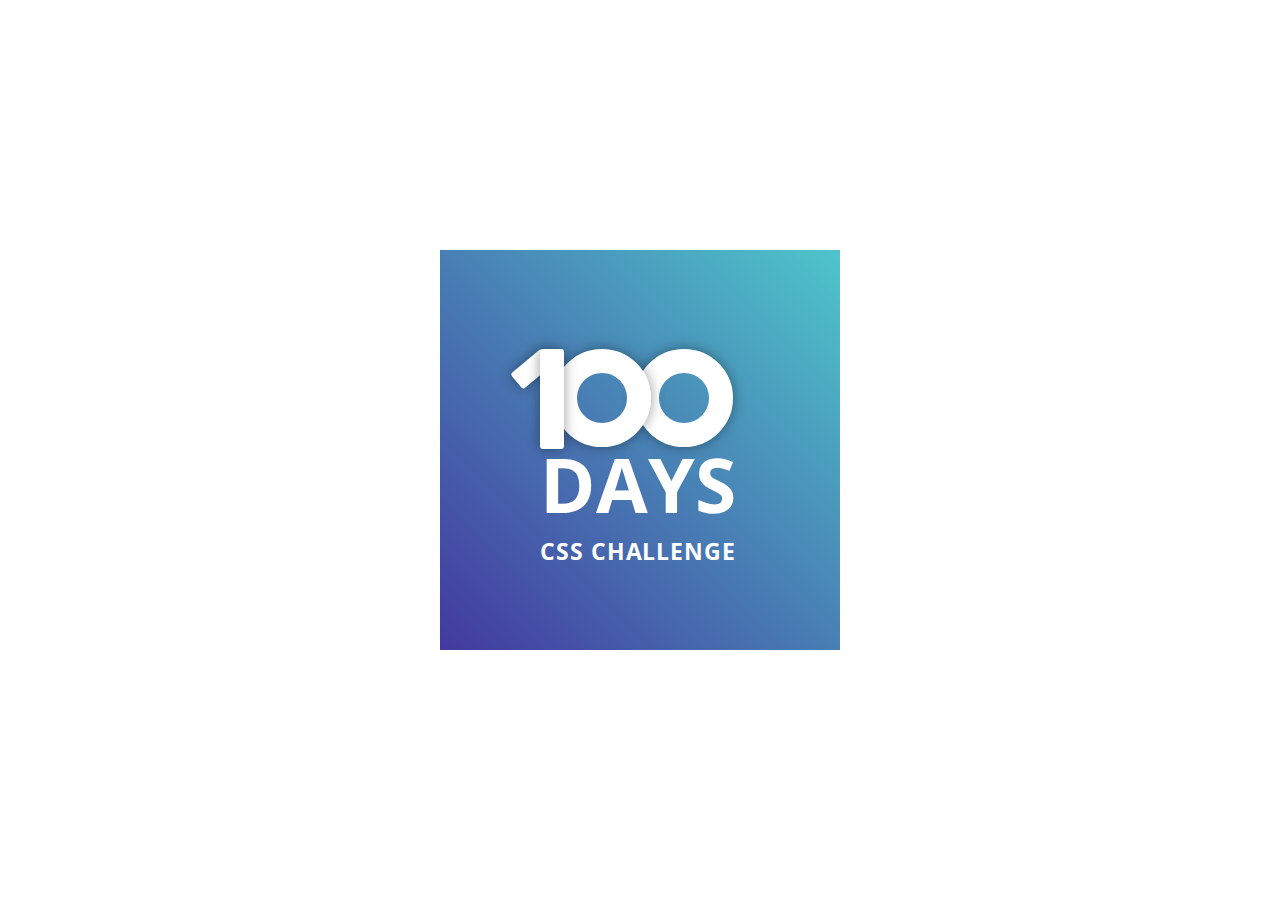
<file: index.html>
<!DOCTYPE html>
<html lang="en">
  <head>
    <meta charset="UTF-8" />
    <meta name="viewport" content="width=device-width, initial-scale=1.0" />
    <title>modificar DOM</title>
    <link rel="stylesheet" href="index.css" />
  </head>
  <body>
    <div class="frame">
      <div class="center">
        <div class="numeros">
          <p class="one"></p>
          <p class="barra-one"></p>
          <p class="zero"></p>
          <p class="zero-two"></p>
        </div>
        <span class="days">DAYS</span>
        <span class="challeng">CSS CHALLENGE</span>
      </div>
    </div>
  </body>
</html>
</file>
<file: index.css>
@import url(https://fonts.googleapis.com/css?family=Open+Sans:700,300);
.frame {
  position: absolute;
  top: 50%;
  left: 50%;
  width: 400px;
  height: 400px;
  margin-top: -200px;
  margin-left: -200px;
  overflow: hidden;
  background: linear-gradient(45deg, #43399f, #4ec5ca);
  color: #fff;
  font-family: "Open Sans", Helvetica, sans-serif;
}

.center {
  position: absolute;
  top: 50%;
  left: 50%;
  transform: translate(-50%, -50%);
}

.numeros {
  position: relative;
  height: 100px;
  width: 200px;
}

.one,
.barra-one {
  background: white;
  box-shadow: 0 0 13px 0 rgba(0, 0, 0, 0.4);
}

.one {
  position: absolute;
  width: 20px;
  height: 40px;
  transform: rotate(50deg);
  left: -18px;
  border-radius: 3px;
}

.barra-one {
  position: absolute;
  width: 24px;
  height: 100px;
  left: 0px;
  border-radius: 3px;
  z-index: 4;
}

.zero {
  position: absolute;
  width: 50px;
  height: 50px;
  left: 13px;
  border: solid white 24px;
  border-radius: 50%;
  z-index: 3;
  box-shadow: 0 0 13px 0 rgba(0, 0, 0, 0.4);
}

.zero-two {
  position: absolute;
  width: 50px;
  height: 50px;
  left: 95px;
  border: solid white 24px;
  border-radius: 50%;
  z-index: 2;
  box-shadow: 0 0 13px 0 rgba(0, 0, 0, 0.4);
}

.days {
  position: relative;
  font-size: 75px;
  font-weight: 700;
  color: white;
}

.challeng {
  position: relative;
  font-weight: 700;
  font-size: 23px;
  letter-spacing: 0.04em;
}
</file>
